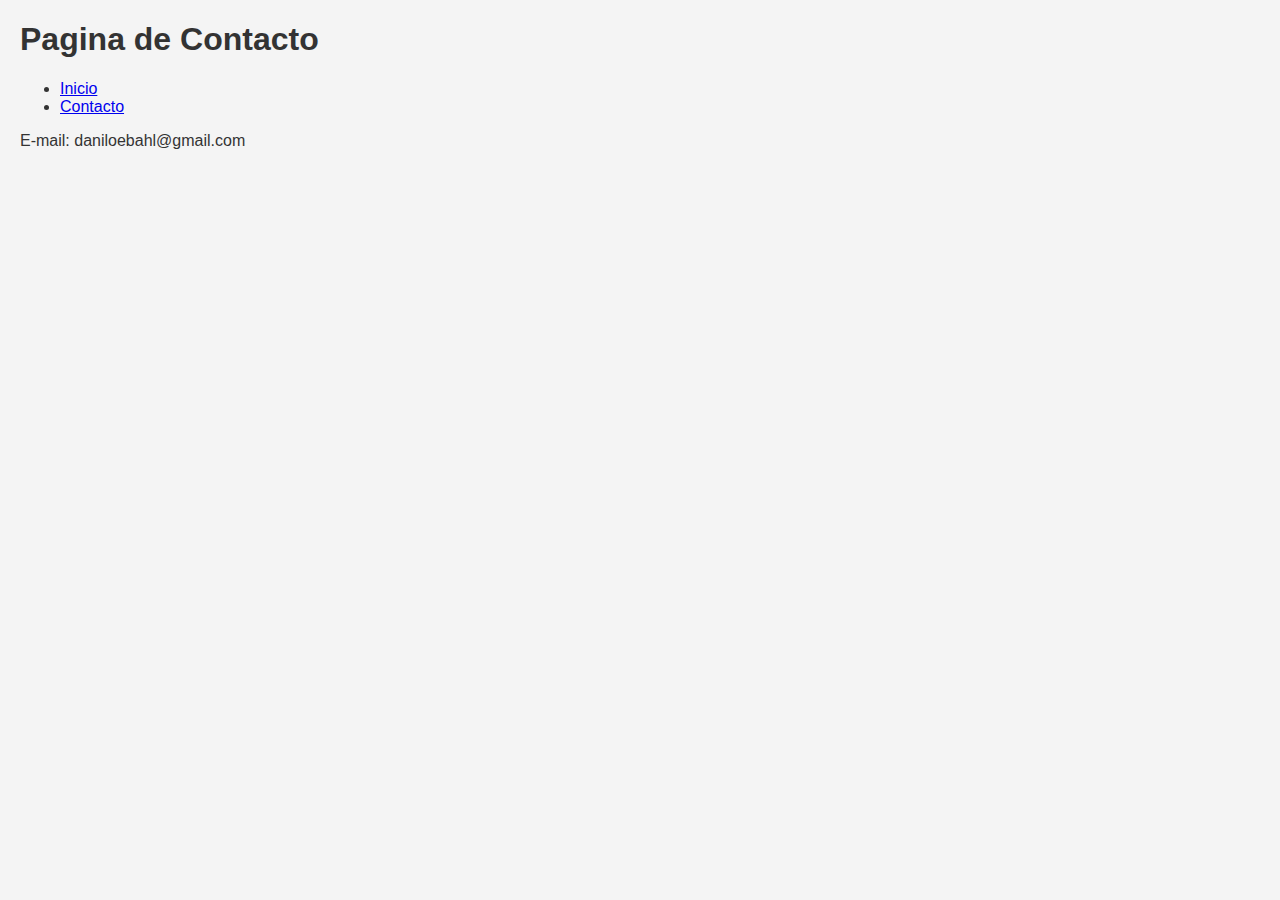
<file: contacto.html>
<!DOCTYPE html>
<html lang="es">
    <head>
        <meta charset="UTF-8" />
        <meta name="viewport" content="width=device-width, initial-scale=1.0" />
    <title> MI PRIMERA PAGINA WEB</title>
    <body>
        <link rel="stylesheet" type="text/css" href="styles.css">

<h1> Pagina de Contacto</h1>
<ul>
<li> <a href="index.html"> Inicio </a>


</li>
<li> <a href="contacto.html"> Contacto </a> </li>
</ul>

<p>E-mail: daniloebahl@gmail.com </p>


</body>

</html>
</file>
<file: styles.css>
body {
    font-family: 'Arial', sans-serif;
    background-color: #f4f4f4;
    color: #333;
    margin: 20px; }
</file>
